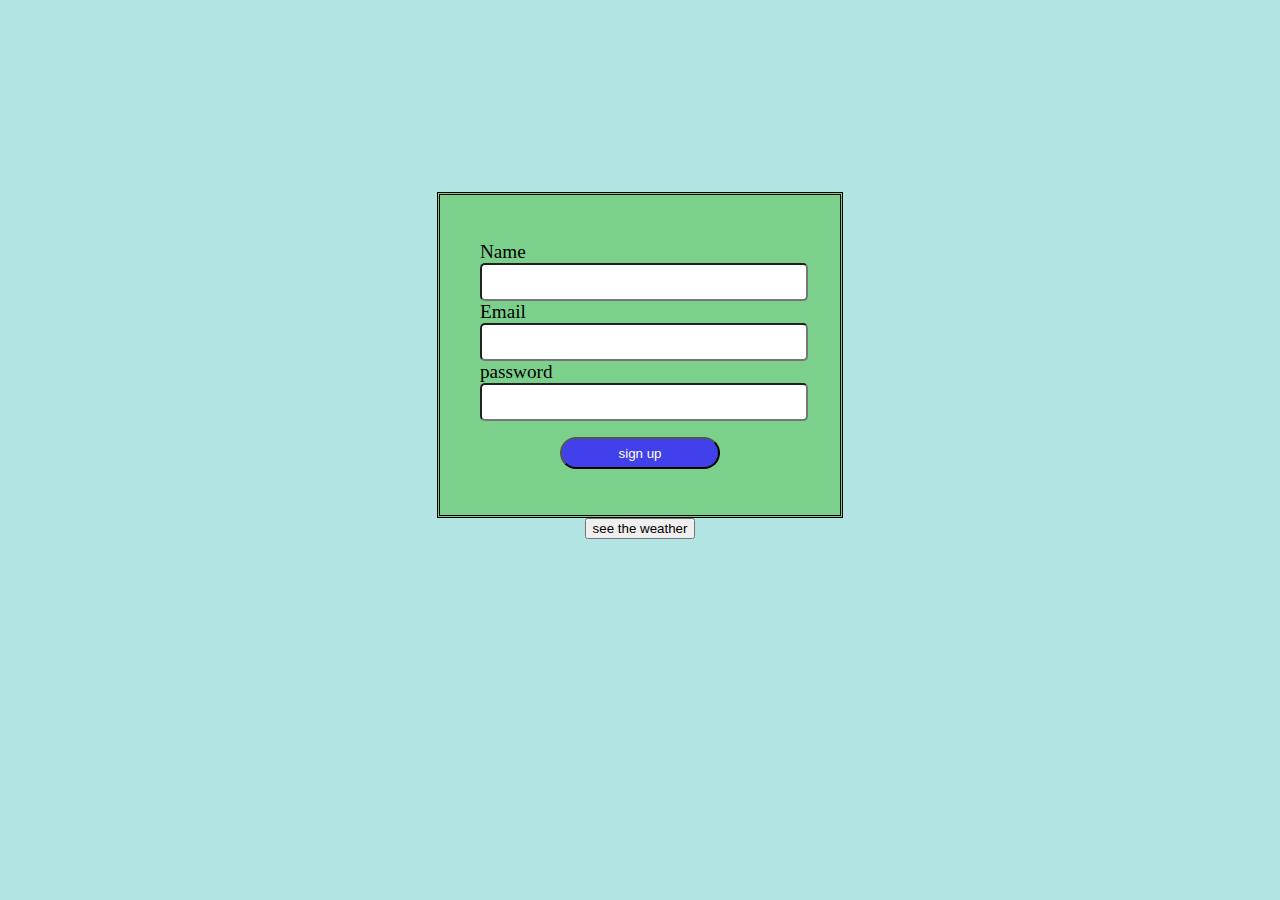
<file: index.html>
<!DOCTYPE html>
<html lang="en">
<head>
    <meta charset="UTF-8">
    <meta name="viewport" content="width=device-width, initial-scale=1.0">
    <title>Document</title>
    <link rel="stylesheet" href="./form.css">
</head>
<body>

    <form id="validation" onsubmit="return formValidation()">
        <label for="name">Name</label>
        <input id="name" type="text" for="name">
        <label for="email">Email</label>
        <input id="email" type="email" for="email">
        <label for="password">password</label>
        <input id="password" type="password" for="password">
        <button id="btn">sign up</button>
    </form>
    <button onclick="goToNextPage()">see the weather</button>
   
   <script src="index.js"></script> 
  
</body>
</html>
</file>
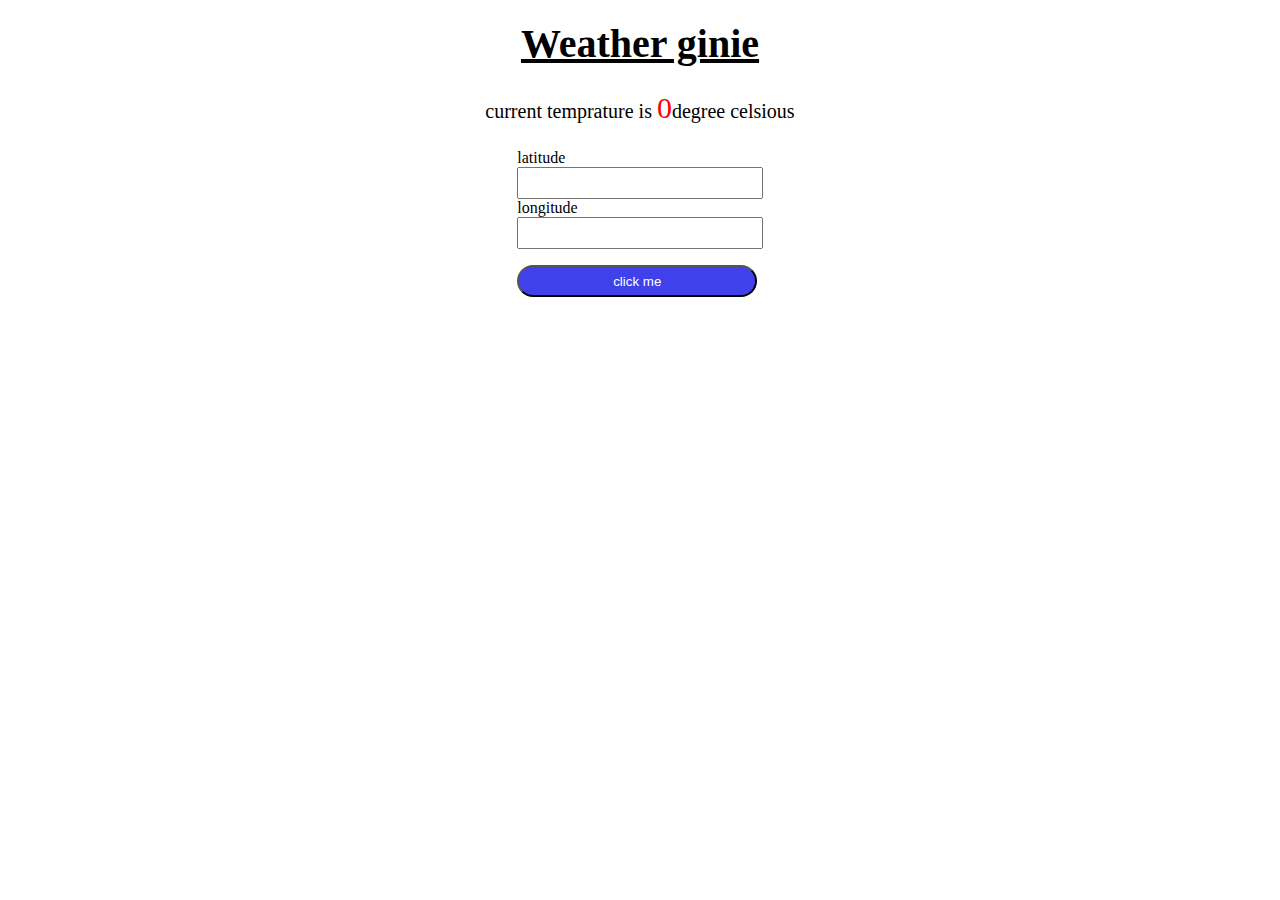
<file: weather.html>
<!DOCTYPE html>
<html lang="en">
<head>
    <meta charset="UTF-8">
    <meta name="viewport" content="width=device-width, initial-scale=1.0">
    <link rel="stylesheet" href="./index.css">
    <title>Document</title>
</head>
<body>
    <h1> Weather ginie</h1>
    <p>current temprature is <span id="temp" >0</span>degree celsious</p>
    <form id="formfield">
        <div class="lati">
        <label for="latitude">latitude</label>
        <input type="number" id="latitude">
        </div>
        <div class="longi">
        <label for="longitude">longitude</label>
        <input type="number" id="longitude">
        </div>
    
   <button id="btn" type="submit">click me </button>
   
   <script src="index.js"></script>
   </form>
</body>
</html>
</file>
<file: form.css>
#validation{
    display: flex;
    flex-direction: column;
    padding:40px;
    justify-content: center;
    border-style:double;
    border-color: black;
    width:20rem;
    height: 15rem;
    margin: auto;
    background-color: rgb(123, 209, 140);
}
body{
    background-color: rgb(179, 228, 228);
    display: flex;
    flex-direction: column;
    align-items: center;
    justify-content: center;
    margin: 12rem;
}
form label{
     font-size: larger;   
}
input{
    width:100%;
    height: 2rem;
    border-radius: 5px;
}
#btn{
    width:50%;
    margin-left: auto;
    margin-right: auto;
    background-color:rgb(65, 65, 235);
    color:white;
    height: 2rem;
    margin-top: 1rem;
    border-radius: 20px;
    
}
</file>
<file: index.css>
*{
    padding: 0;
    margin: 0;
    box-sizing: border-box;
}
body{
    display:flex;
    flex-direction: column;
    align-items: center;
    justify-content: center;
}
.formfield{
    display: flex;
    flex-direction: column;
    padding:1.2rem;
    display: grid;
    grid-gap:0.5rem;
}
input{
    width:100%;
    height: 2rem;
}
#btn{
    width:15rem;
    background-color:rgb(65, 65, 235);
    color:white;
    height: 2rem;
    margin-top: 1rem;
    border-radius: 20px;
}
p{
    padding:1.5rem;
    font-size: 20px;
}
h1{
    margin-top: 20px;
    font-size: 40px;
    text-decoration: underline;
}
#temp{
    color:red;
    font-size: 30px;
}
</file>
